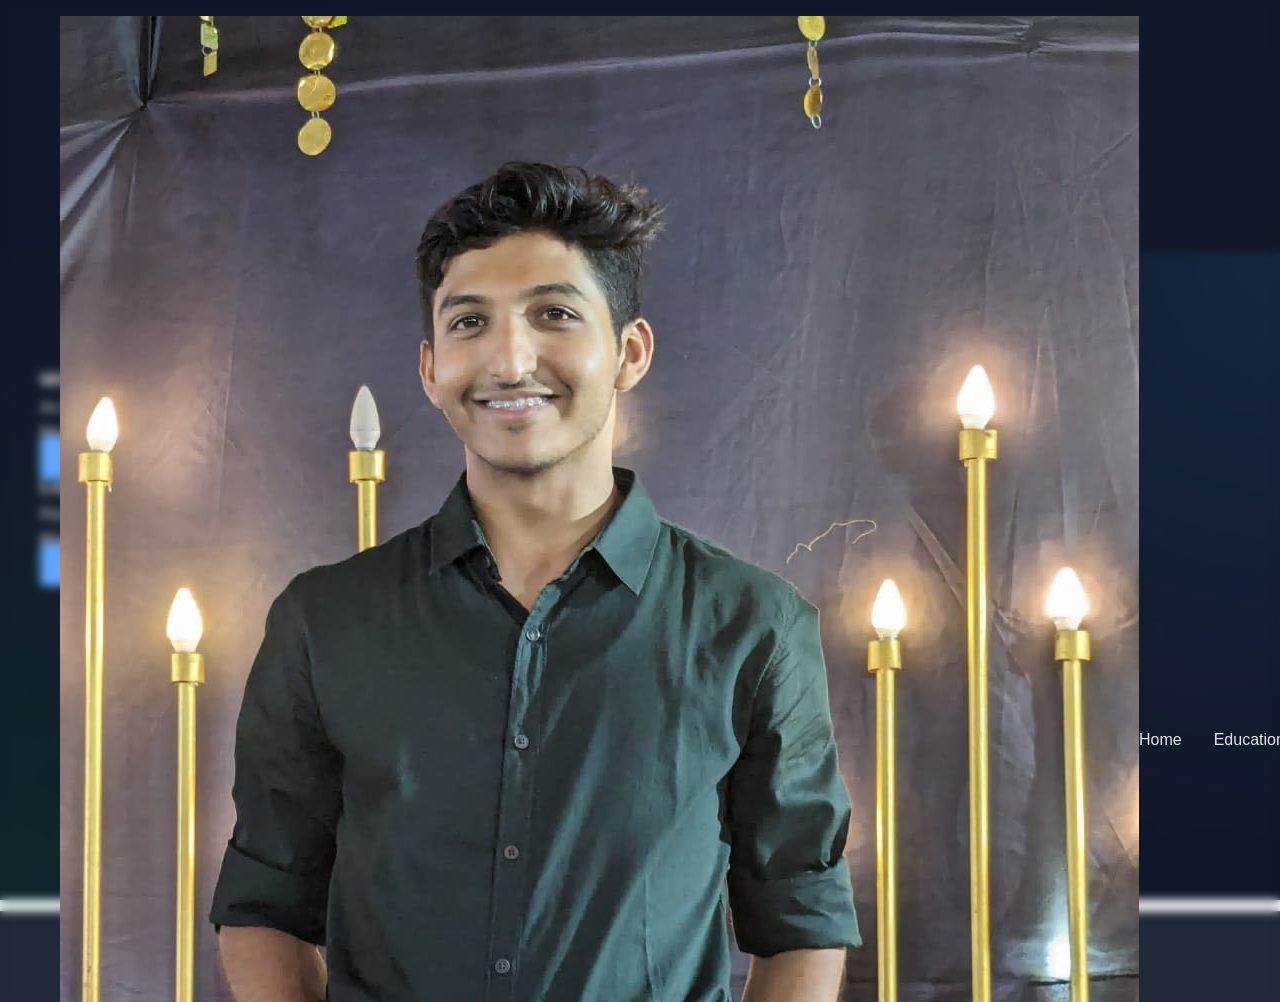
<file: blog-gallery.html>
<!DOCTYPE html>
<html lang="en">
<head>
    <meta charset="UTF-8">
    <meta name="viewport" content="width=device-width, initial-scale=1.0">
    <title>Blog Gallery - Devansh Jhawar</title>
    <link rel="stylesheet" href="styles.css">
    <link rel="stylesheet" href="https://cdnjs.cloudflare.com/ajax/libs/font-awesome/6.0.0/css/all.min.css">
    <style>
        .page-header {
            text-align: center;
            padding: 8rem 0 3rem;
            background: linear-gradient(135deg, var(--section-bg) 0%, var(--background) 100%);
        }
        .back-button {
            margin-top: 2rem;
        }
        .blog-container {
            padding: 2rem 0;
        }
        .coming-soon {
            text-align: center;
            padding: 2rem 0;
            color: var(--light-text);
        }
    </style>
</head>
<body>
    <!-- Navigation -->
    <nav>
        <div class="container">
            <div class="logo">
                <a href="index.html#home">
                    <img src="Devansh YT.jpg" alt="Devansh Jhawar" class="logo-image">
                </a>
            </div>
            <ul class="nav-links">
                <li><a href="index.html#home">Home</a></li>
                <li><a href="index.html#education">Education</a></li>
                <li><a href="index.html#skills">Skills</a></li>
                <li><a href="index.html#projects">Projects</a></li>
                <li><a href="index.html#blog">Blog</a></li>
                <li><a href="index.html#contact">Contact</a></li>
            </ul>
            <div class="hamburger">
                <span></span>
                <span></span>
                <span></span>
            </div>
        </div>
    </nav>

    <!-- Page Header -->
    <header class="page-header">
        <div class="container">
            <h1>Blog Gallery</h1>
            <p>A collection of all my blog posts</p>
        </div>
    </header>

    <!-- Blog Section -->
    <section class="blog">
        <div class="container blog-container">
            <div class="blog-grid">
                <div class="blog-card">
                    <div class="blog-content">
                        <h3>Why AI Won't take your job and a person who uses AI will</h3>
                        <p>An exploration of how AI is changing the job market and why human-AI collaboration is the future of work.</p>
                        <div class="blog-meta">
                            <span>March 15, 2024</span>
                            <span>5 min read</span>
                        </div>
                        <a href="#" class="btn">Read More</a>
                    </div>
                </div>
                
                <div class="blog-card">
                    <div class="blog-content">
                        <h3>Lessons I learned from the book "Time Management by Brian Tracy"</h3>
                        <p>Key insights and practical time management strategies from Brian Tracy's influential book.</p>
                        <div class="blog-meta">
                            <span>March 10, 2024</span>
                            <span>8 min read</span>
                        </div>
                        <a href="#" class="btn">Read More</a>
                    </div>
                </div>
            </div>
            
            <p class="coming-soon">More blog posts coming soon!</p>
            
            <div class="view-all-container">
                <a href="index.html" class="btn back-button">Back to Home</a>
            </div>
        </div>
    </section>

    <footer>
        <div class="container">
            <p>&copy; 2024 Devansh Jhawar. All rights reserved.</p>
        </div>
    </footer>

    <script>
        // Mobile Navigation
        const hamburger = document.querySelector('.hamburger');
        const navLinks = document.querySelector('.nav-links');

        hamburger.addEventListener('click', () => {
            navLinks.classList.toggle('active');
        });
    </script>
</body>
</html>
</file>
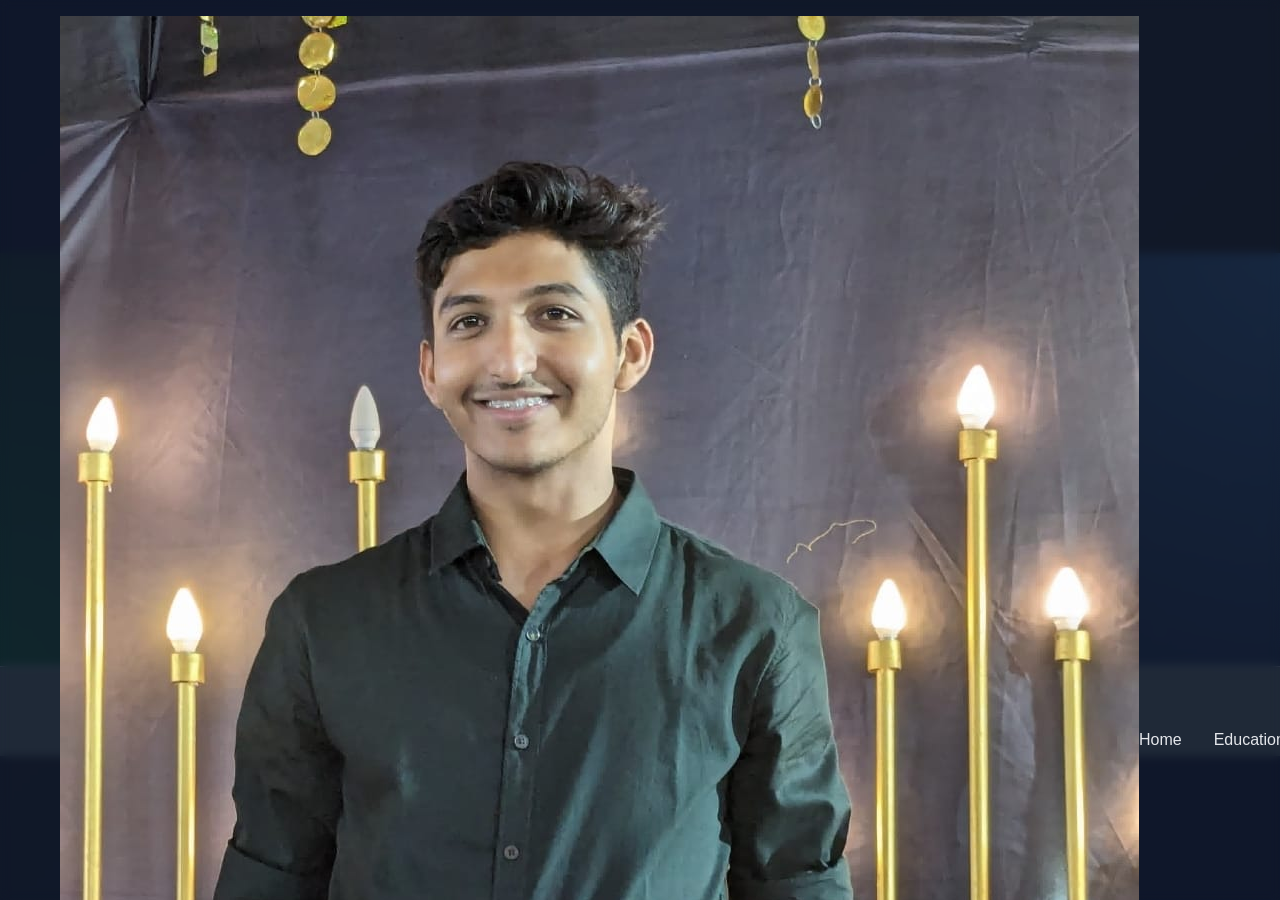
<file: blog-post.html>
<!DOCTYPE html>
<html lang="en">
<head>
    <meta charset="UTF-8">
    <meta name="viewport" content="width=device-width, initial-scale=1.0">
    <title>Blog Post - Devansh Jhawar</title>
    <link rel="stylesheet" href="styles.css">
    <link rel="stylesheet" href="https://cdnjs.cloudflare.com/ajax/libs/font-awesome/6.0.0/css/all.min.css">
    <style>
        .page-header {
            text-align: center;
            padding: 8rem 0 3rem;
            background: linear-gradient(135deg, var(--section-bg) 0%, var(--background) 100%);
        }
        .content-container {
            padding: 3rem 0;
            text-align: center;
        }
        .back-button {
            margin-top: 2rem;
        }
    </style>
</head>
<body>
    <!-- Navigation -->
    <nav>
        <div class="container">
            <div class="logo">
                <a href="index.html#home">
                    <img src="Devansh YT.jpg" alt="Devansh Jhawar" class="logo-image">
                </a>
            </div>
            <ul class="nav-links">
                <li><a href="index.html#home">Home</a></li>
                <li><a href="index.html#education">Education</a></li>
                <li><a href="index.html#skills">Skills</a></li>
                <li><a href="index.html#projects">Projects</a></li>
                <li><a href="index.html#blog">Blog</a></li>
                <li><a href="index.html#contact">Contact</a></li>
            </ul>
            <div class="hamburger">
                <span></span>
                <span></span>
                <span></span>
            </div>
        </div>
    </nav>

    <!-- Page Header -->
    <header class="page-header">
        <div class="container">
            <h1>Blog Post</h1>
            <p>Article coming soon</p>
        </div>
    </header>

    <!-- Content Section -->
    <section>
        <div class="container content-container">
            <p>This blog post is currently under development.</p>
            <div class="view-all-container">
                <a href="index.html#blog" class="btn back-button">Back to Blogs</a>
            </div>
        </div>
    </section>

    <footer>
        <div class="container">
            <p>&copy; 2024 Devansh Jhawar. All rights reserved.</p>
        </div>
    </footer>

    <script>
        // Mobile Navigation
        const hamburger = document.querySelector('.hamburger');
        const navLinks = document.querySelector('.nav-links');

        hamburger.addEventListener('click', () => {
            navLinks.classList.toggle('active');
        });
    </script>
</body>
</html>
</file>
<file: styles.css>
/* Reset and Base Styles */
* {
    margin: 0;
    padding: 0;
    box-sizing: border-box;
}

:root {
    --primary-color: #60a5fa;
    --secondary-color: #3b82f6;
    --text-color: #e5e7eb;
    --light-text: #9ca3af;
    --background: #111827;
    --card-bg: #1f2937;
    --section-bg: #0f172a;
    --border-color: #374151;
    --gradient-1: linear-gradient(135deg, #4facfe 0%, #00f2fe 100%);
    --gradient-2: linear-gradient(135deg, #00c853 0%, #69f0ae 100%);
    --gradient-3: linear-gradient(135deg, #f5576c 0%, #f093fb 100%);
    --red-glow: rgba(245, 87, 108, 0.7);
    --blue-glow: rgba(96, 165, 250, 0.7);
}

body {
    font-family: 'Segoe UI', Tahoma, Geneva, Verdana, sans-serif;
    line-height: 1.6;
    color: var(--text-color);
    background-color: var(--background);
    background: linear-gradient(135deg, #111827 0%, #0f172a 100%);
    background-attachment: fixed;
}

.container {
    max-width: 1200px;
    margin: 0 auto;
    padding: 0 20px;
}

/* Navigation */
nav {
    position: fixed;
    top: 0;
    left: 0;
    width: 100%;
    background: transparent;
    z-index: 1000;
    backdrop-filter: blur(5px);
}

nav .container {
    display: flex;
    justify-content: space-between;
    align-items: center;
    padding: 1rem 20px;
}

.logo {
    font-size: 1.5rem;
    font-weight: bold;
    color: var(--primary-color);
}

.logo a {
    text-decoration: none;
    cursor: default;
    pointer-events: none;
}

.logo-initials {
    width: 40px;
    height: 40px;
    display: flex;
    align-items: center;
    justify-content: center;
    font-size: 1.5rem;
    font-weight: bold;
    color: var(--text-color);
    background: transparent;
    border: none;
    transition: all 0.3s ease;
    text-shadow: 0 0 10px var(--blue-glow);
}

.logo-initials:hover {
    transform: none;
    text-shadow: 0 0 15px var(--blue-glow);
}

.nav-links {
    display: flex;
    list-style: none;
    gap: 2rem;
}

.nav-links a {
    text-decoration: none;
    color: var(--text-color);
    font-weight: 500;
    transition: color 0.3s ease;
}

.nav-links a:hover {
    color: var(--primary-color);
}

.hamburger {
    display: none;
    cursor: pointer;
}

.hamburger span {
    display: block;
    width: 25px;
    height: 3px;
    background-color: var(--text-color);
    margin: 5px 0;
    transition: 0.3s;
}

/* Cursor Glow Effect */
.cursor-glow {
    position: fixed;
    width: 100px;
    height: 100px;
    border-radius: 50%;
    background: radial-gradient(circle, rgba(94, 234, 212, 0.9) 0%, rgba(94, 234, 212, 0) 70%);
    pointer-events: none;
    transform: translate(-50%, -50%);
    z-index: 9999;
    opacity: 0;
    transition: opacity 0.3s ease, width 0.2s ease, height 0.2s ease, background 0.3s ease;
    mix-blend-mode: screen;
    filter: blur(8px);
    box-shadow: 0 0 20px rgba(94, 234, 212, 0.5);
}

.cursor-glow.blue {
    background: radial-gradient(circle, var(--blue-glow) 0%, rgba(96, 165, 250, 0) 70%);
    box-shadow: 0 0 30px var(--blue-glow);
}

.cursor-glow.red {
    background: radial-gradient(circle, var(--red-glow) 0%, rgba(245, 87, 108, 0) 70%);
    box-shadow: 0 0 30px var(--red-glow);
}

/* Skill level cursor glow effects */
.cursor-glow.beginner-glow {
    background: radial-gradient(circle, rgba(255, 107, 107, 0.9) 0%, rgba(255, 107, 107, 0) 70%);
    box-shadow: 0 0 30px rgba(255, 107, 107, 0.7);
}

.cursor-glow.intermediate-glow {
    background: radial-gradient(circle, rgba(255, 193, 7, 0.9) 0%, rgba(255, 193, 7, 0) 70%);
    box-shadow: 0 0 30px rgba(255, 193, 7, 0.7);
}

.cursor-glow.advanced-glow {
    background: radial-gradient(circle, rgba(79, 172, 254, 0.9) 0%, rgba(79, 172, 254, 0) 70%);
    box-shadow: 0 0 30px rgba(79, 172, 254, 0.7);
}

.cursor-glow.expert-glow {
    background: radial-gradient(circle, rgba(0, 200, 83, 0.9) 0%, rgba(0, 200, 83, 0) 70%);
    box-shadow: 0 0 30px rgba(0, 200, 83, 0.7);
}

/* Hero Section - Enhanced */
.hero {
    height: 100vh;
    display: flex;
    flex-direction: column;
    align-items: center;
    justify-content: center;
    position: relative;
    background: radial-gradient(ellipse at bottom, #1B2735 0%, #090A0F 100%);
    overflow: hidden;
    padding-top: 80px; /* Adjust for the navbar */
}

.hero::before {
    content: '';
    position: absolute;
    top: 0;
    left: 0;
    right: 0;
    bottom: 0;
    background: url('data:image/svg+xml;utf8,<svg viewBox="0 0 100 100" xmlns="http://www.w3.org/2000/svg"><g fill="%23ffffff" opacity="0.05"><circle cx="25" cy="25" r="1" /><circle cx="50" cy="25" r="1" /><circle cx="75" cy="25" r="1" /><circle cx="25" cy="50" r="1" /><circle cx="50" cy="50" r="1" /><circle cx="75" cy="50" r="1" /><circle cx="25" cy="75" r="1" /><circle cx="50" cy="75" r="1" /><circle cx="75" cy="75" r="1" /></g></svg>');
    opacity: 0.5;
    background-size: 30px 30px;
    z-index: 0;
    animation: patternMove 40s linear infinite;
}

.hero .container {
    display: flex;
    align-items: center;
    justify-content: space-between;
    position: relative;
    z-index: 1;
    width: 100%;
    height: 100%;
}

.hero-content {
    max-width: 600px;
}

.hero-greeting {
    display: inline-block;
    background: rgba(94, 234, 212, 0.1);
    color: #5eead4;
    padding: 8px 16px;
    border-radius: 20px;
    font-size: 1rem;
    margin-bottom: 1.5rem;
    animation: pulseEffect 3s infinite;
}

.hero-greeting i {
    margin-right: 8px;
}

.hero h1 {
    font-size: 4.5rem;
    font-weight: 800;
    line-height: 1.1;
    margin-bottom: 1.5rem;
    color: var(--text-color);
    position: relative;
    display: inline-block;
}

.name-box-container {
    position: relative;
    margin-bottom: 1.5rem;
    overflow: hidden;
    width: 100%;
    max-width: 600px;
}

.name-box {
    position: relative;
    display: inline-block;
    padding: 10px 200px 10px 20px;
    background: rgba(30, 58, 138, 0.05);
    border: 1px solid rgba(96, 165, 250, 0.2);
    border-radius: 8px;
    overflow: hidden;
    box-shadow: inset 0 0 15px rgba(96, 165, 250, 0.4);
    animation: borderGlow 4s infinite alternate;
    width: 100%;
    text-align: left;
}

.name-box::before {
    content: '';
    position: absolute;
    top: 0;
    left: 0;
    width: 100%;
    height: 100%;
    background: linear-gradient(135deg, rgba(59, 130, 246, 0.1) 0%, rgba(37, 99, 235, 0.05) 100%);
    z-index: -1;
}

.name-box::after {
    content: '';
    position: absolute;
    width: 100%;
    height: 100%;
    background: radial-gradient(ellipse at center, rgba(96, 165, 250, 0.3) 0%, transparent 100%);
    top: 0;
    left: 0;
    opacity: 0;
    transition: opacity 0.3s ease;
    pointer-events: none;
    z-index: -1;
}

.name-box:hover::after {
    opacity: 0.8;
}

.name-box-border {
    position: absolute;
    top: -2px;
    left: -2px;
    right: -2px;
    bottom: -2px;
    border: 2px solid rgba(96, 165, 250, 0.3);
    border-radius: 10px;
    pointer-events: none;
    z-index: 2;
}

.name-highlight {
    position: absolute;
    top: 0;
    left: 0;
    right: 0;
    bottom: 0;
    background: radial-gradient(ellipse at center, rgba(96, 165, 250, 0.3) 0%, transparent 100%);
    border-radius: 8px;
    opacity: 0;
    transition: opacity 0.3s ease;
    pointer-events: none;
    z-index: 1;
    overflow: hidden;
}

.name-box h1 {
    font-size: 3.5rem;
    font-weight: 700;
    letter-spacing: -0.05em;
    margin: 0;
    color: white;
    position: relative;
    z-index: 2;
}

.hero .subtitle {
    font-size: 1.1rem;
    color: var(--light-text);
    line-height: 1.7;
    max-width: 600px;
    margin-bottom: 2rem;
    text-align: left;
}

/* Rotating Text Styles */
.rotating-text-wrapper {
    font-size: 1.8rem;
    font-weight: 400;
    margin: 1rem 0 2rem;
    height: 2.2em;
    position: relative;
    overflow: hidden;
}

.rotating-text-item {
    display: block;
    position: absolute;
    color: #5eead4; /* Same green as used in hero-greeting */
    font-weight: 500;
    left: 0;
    animation-name: textFade;
    animation-timing-function: ease-in-out;
    animation-iteration-count: infinite;
    opacity: 0;
    transform: translateY(20px);
}

@keyframes textFade {
    0% {
        opacity: 0;
        transform: translateY(20px);
    }
    5% {
        opacity: 1;
        transform: translateY(0);
    }
    15% {
        opacity: 1;
        transform: translateY(0);
    }
    20%, 100% {
        opacity: 0;
        transform: translateY(-20px);
    }
}

/* Hero Social Links */
.hero-social {
    display: flex;
    gap: 1.5rem;
    margin-top: 1.5rem;
}

.hero-social a {
    font-size: 1.2rem;
    color: var(--text-color);
    width: 45px;
    height: 45px;
    border-radius: 50%;
    display: flex;
    align-items: center;
    justify-content: center;
    background: rgba(31, 41, 55, 0.5);
    transition: all 0.3s ease;
    position: relative;
    overflow: hidden;
    text-decoration: none;
    border: 1px solid rgba(255, 255, 255, 0.1);
}

.social-icon {
    position: relative;
    z-index: 2;
}

.hero-social a::before {
    content: '';
    position: absolute;
    width: 100%;
    height: 100%;
    top: 0;
    left: 0;
    background: linear-gradient(135deg, rgba(245, 87, 108, 0.4) 0%, rgba(240, 147, 251, 0.2) 100%);
    z-index: 1;
    transition: all 0.3s ease;
    opacity: 0;
    transform: scale(0);
}

.hero-social a:hover {
    transform: translateY(-5px);
    box-shadow: 0 0 15px var(--red-glow);
}

.hero-social a:hover::before {
    opacity: 1;
    transform: scale(1);
}

.discover-more {
    position: absolute;
    bottom: 2rem;
    left: 50%;
    transform: translateX(-50%);
    background: transparent;
    border: none;
    color: var(--text-color);
    font-size: 1rem;
    cursor: pointer;
    display: flex;
    flex-direction: column;
    align-items: center;
    opacity: 0.7;
    transition: all 0.3s ease;
    animation: bounce 2s infinite;
    z-index: 10;
}

.discover-more:hover {
    opacity: 1;
    color: var(--primary-color);
}

.discover-more i {
    margin-top: 0.5rem;
    font-size: 1.2rem;
}

/* Profile container - reduced size */
.profile-container {
    position: relative;
    width: 450px; /* Reduced from 525px */
    height: 450px; /* Reduced from 525px */
    display: flex;
    align-items: center;
    justify-content: center;
}

.profile-circle {
    width: 320px; /* Reduced from 375px */
    height: 320px; /* Reduced from 375px */
    border-radius: 50%;
    overflow: hidden;
    border: 7.5px solid rgba(96, 165, 250, 0.3);
    box-shadow: 0 0 45px rgba(96, 165, 250, 0.5);
    position: relative;
    z-index: 3;
    animation: pulse 4s ease-in-out infinite alternate;
}

.profile-image {
    width: 100%;
    height: 100%;
    object-fit: cover;
}

.profile-border {
    position: absolute;
    width: 360px; /* Reduced from 420px */
    height: 360px; /* Reduced from 420px */
    border-radius: 50%;
    border: 3px dashed rgba(96, 165, 250, 0.5);
    animation: rotate 15s linear infinite;
    z-index: 2;
}

.profile-border::before {
    content: '';
    position: absolute;
    top: -7.5px;
    left: 50%;
    width: 15px;
    height: 15px;
    border-radius: 50%;
    background: var(--primary-color);
    box-shadow: 0 0 22.5px var(--blue-glow);
}

.profile-border-2 {
    position: absolute;
    width: 400px; /* Reduced from 465px */
    height: 400px; /* Reduced from 465px */
    border-radius: 50%;
    border: 3px dashed rgba(94, 234, 212, 0.4);
    animation: rotate 20s linear infinite reverse;
    z-index: 1;
}

.profile-border-2::before {
    content: '';
    position: absolute;
    top: -7.5px;
    left: 30%;
    width: 15px;
    height: 15px;
    border-radius: 50%;
    background: #5eead4;
    box-shadow: 0 0 22.5px rgba(94, 234, 212, 0.7);
}

.profile-border-3 {
    position: absolute;
    width: 440px; /* Reduced from 510px */
    height: 440px; /* Reduced from 510px */
    border-radius: 50%;
    border: 3px dashed rgba(245, 87, 108, 0.3);
    animation: rotate 25s linear infinite;
    z-index: 0;
}

.profile-border-3::before {
    content: '';
    position: absolute;
    top: -7.5px;
    left: 70%;
    width: 15px;
    height: 15px;
    border-radius: 50%;
    background: #f5576c;
    box-shadow: 0 0 22.5px var(--red-glow);
}

@keyframes rotate {
    0% { transform: rotate(0deg); }
    100% { transform: rotate(360deg); }
}

@keyframes float {
    0%, 100% { transform: translateY(0); }
    50% { transform: translateY(-20px); }
}

@keyframes pulse {
    0% { box-shadow: 0 0 30px rgba(96, 165, 250, 0.5); }
    50% { box-shadow: 0 0 50px rgba(96, 165, 250, 0.7); }
    100% { box-shadow: 0 0 30px rgba(96, 165, 250, 0.5); }
}

@keyframes borderGlow {
    0% { box-shadow: inset 0 0 15px rgba(96, 165, 250, 0.3), 0 0 10px rgba(96, 165, 250, 0.5); }
    50% { box-shadow: inset 0 0 25px rgba(96, 165, 250, 0.5), 0 0 20px rgba(96, 165, 250, 0.7); }
    100% { box-shadow: inset 0 0 15px rgba(96, 165, 250, 0.3), 0 0 10px rgba(96, 165, 250, 0.5); }
}

@keyframes bounce {
    0%, 20%, 50%, 80%, 100% { transform: translateY(0) translateX(-50%); }
    40% { transform: translateY(-10px) translateX(-50%); }
    60% { transform: translateY(-5px) translateX(-50%); }
}

@keyframes pulseEffect {
    0%, 100% { transform: scale(1); }
    50% { transform: scale(1.05); }
}

@keyframes patternMove {
    0% { background-position: 0 0; }
    100% { background-position: 100% 100%; }
}

/* Skills Section - Update animation time */
.skill-card:hover .skill-progress-bar .progress-fill {
    animation: progress-animation 0.75s ease-out forwards;
}

/* Sections */
section {
    padding: 5rem 0;
    position: relative;
}

section:nth-child(even) {
    background-color: var(--section-bg);
    background: linear-gradient(to bottom, var(--section-bg) 0%, rgba(15, 23, 42, 0.9) 100%);
}

h2 {
    text-align: center;
    font-size: 2.5rem;
    margin-bottom: 3rem;
    color: var(--text-color);
}

/* Education Section - Enhanced */
.education {
    position: relative;
    overflow: hidden;
    padding: 6rem 0;
    background: linear-gradient(135deg, var(--background) 0%, var(--section-bg) 100%);
}

.education::before {
    content: '';
    position: absolute;
    top: 0;
    left: 0;
    right: 0;
    bottom: 0;
    background: url('data:image/svg+xml;utf8,<svg viewBox="0 0 100 100" xmlns="http://www.w3.org/2000/svg"><g fill="%23ffffff" opacity="0.03"><circle cx="25" cy="25" r="1" /><circle cx="50" cy="25" r="1" /><circle cx="75" cy="25" r="1" /><circle cx="25" cy="50" r="1" /><circle cx="50" cy="50" r="1" /><circle cx="75" cy="50" r="1" /><circle cx="25" cy="75" r="1" /><circle cx="50" cy="75" r="1" /><circle cx="75" cy="75" r="1" /></g></svg>');
    opacity: 0.5;
    background-size: 30px 30px;
    z-index: 0;
    animation: patternMove 40s linear infinite alternate;
}

.education .container {
    position: relative;
    z-index: 1;
}

.education h2 {
    position: relative;
    display: inline-block;
    margin-bottom: 4rem;
    padding-bottom: 1rem;
}

.education h2::after {
    content: '';
    position: absolute;
    bottom: 0;
    left: 50%;
    transform: translateX(-50%);
    width: 80px;
    height: 3px;
    background: var(--primary-color);
    border-radius: 2px;
    box-shadow: 0 0 10px var(--blue-glow);
}

.education-content {
    max-width: 800px;
    margin: 0 auto;
    position: relative;
}

.education-content::before {
    content: '';
    position: absolute;
    top: 0;
    bottom: 0;
    left: 32px;
    width: 2px;
    background: rgba(96, 165, 250, 0.2);
    z-index: 1;
}

.education-item {
    display: flex;
    margin-bottom: 2.5rem;
    position: relative;
    z-index: 2;
    transition: transform 0.3s ease;
}

.education-item:hover {
    transform: translateY(-5px);
}

.education-icon {
    width: 64px;
    height: 64px;
    border-radius: 50%;
    background: rgba(96, 165, 250, 0.1);
    border: 2px solid rgba(96, 165, 250, 0.3);
    display: flex;
    align-items: center;
    justify-content: center;
    margin-right: 1.5rem;
    flex-shrink: 0;
    box-shadow: 0 0 15px rgba(96, 165, 250, 0.2);
    position: relative;
    transition: all 0.3s ease;
}

.education-icon::before {
    content: '';
    position: absolute;
    top: -5px;
    left: -5px;
    right: -5px;
    bottom: -5px;
    border-radius: 50%;
    border: 1px dashed rgba(96, 165, 250, 0.3);
    animation: rotate 20s linear infinite;
    z-index: -1;
}

.education-icon i {
    font-size: 1.5rem;
    color: var(--primary-color);
    filter: drop-shadow(0 0 5px var(--blue-glow));
}

.education-item:hover .education-icon {
    background: rgba(96, 165, 250, 0.2);
    box-shadow: 0 0 20px rgba(96, 165, 250, 0.4);
    transform: scale(1.05);
}

.education-details {
    background: rgba(31, 41, 55, 0.5);
    border-radius: 10px;
    padding: 1.5rem;
    border: 1px solid rgba(96, 165, 250, 0.2);
    box-shadow: 0 5px 15px rgba(0, 0, 0, 0.2);
    flex-grow: 1;
    backdrop-filter: blur(10px);
    position: relative;
    overflow: hidden;
    transition: all 0.3s ease;
}

.education-details::before {
    content: '';
    position: absolute;
    top: 0;
    left: 0;
    width: 100%;
    height: 100%;
    background: linear-gradient(135deg, rgba(59, 130, 246, 0.05) 0%, rgba(37, 99, 235, 0.02) 100%);
    z-index: -1;
}

.education-details::after {
    content: '';
    position: absolute;
    width: 150%;
    height: 150%;
    background: radial-gradient(circle, rgba(96, 165, 250, 0.2) 0%, transparent 70%);
    top: -25%;
    left: -25%;
    opacity: 0;
    transition: opacity 0.3s ease;
    pointer-events: none;
    z-index: -1;
}

.education-item:hover .education-details {
    box-shadow: 0 8px 25px rgba(0, 0, 0, 0.3);
    border-color: rgba(96, 165, 250, 0.3);
}

.education-item:hover .education-details::after {
    opacity: 0.8;
}

.education-details h3 {
    color: var(--primary-color);
    margin-bottom: 0.5rem;
    font-size: 1.2rem;
    font-weight: 600;
}

.institution {
    font-weight: 500;
    margin-bottom: 0.5rem;
    font-size: 1rem;
    color: var(--text-color);
}

.duration {
    color: var(--light-text);
    font-size: 0.9rem;
    margin-bottom: 0.5rem;
    display: inline-block;
    padding: 0.2rem 0.6rem;
    background: rgba(96, 165, 250, 0.1);
    border-radius: 20px;
}

.achievement {
    font-size: 0.9rem;
    color: #10b981;
    margin-top: 0.5rem;
    font-weight: 500;
}

.education-divider {
    height: 20px;
    margin: 0 auto 20px 32px;
    position: relative;
    z-index: 1;
}

.education-divider::before {
    content: '';
    position: absolute;
    top: 50%;
    left: 0;
    width: 10px;
    height: 10px;
    background: var(--primary-color);
    border-radius: 50%;
    transform: translateY(-50%);
    box-shadow: 0 0 10px var(--blue-glow);
    z-index: 2;
}

/* Skills Section - Updated */
.skills-container {
    max-width: 1100px;
    margin: 0 auto;
}

.skills-category {
    position: relative;
    padding: 20px;
    border-radius: 12px;
    background: rgba(15, 23, 42, 0.5);
    box-shadow: 0 8px 20px rgba(0, 0, 0, 0.2);
    backdrop-filter: blur(10px);
    transition: all 0.3s ease;
    margin-bottom: 3rem;
    overflow: hidden;
    border: 1px solid rgba(96, 165, 250, 0.1);
}

.skills-category::before {
    content: '';
    position: absolute;
    top: 0;
    left: 0;
    width: 100%;
    height: 100%;
    background: linear-gradient(135deg, 
        rgba(79, 172, 254, 0.25) 0%, 
        rgba(0, 242, 254, 0.15) 25%, 
        rgba(94, 234, 212, 0.2) 50%, 
        rgba(16, 185, 129, 0.15) 75%, 
        rgba(59, 130, 246, 0.25) 100%);
    background-size: 200% 200%;
    opacity: 0;
    transition: opacity 0.5s ease;
    z-index: -1;
}

.skills-category::after {
    content: '';
    position: absolute;
    top: -50%;
    left: -50%;
    width: 200%;
    height: 200%;
    background: radial-gradient(circle, 
        rgba(94, 234, 212, 0.4) 0%, 
        rgba(79, 172, 254, 0.3) 30%, 
        rgba(96, 165, 250, 0.2) 60%, 
        transparent 80%);
    opacity: 0;
    transform: scale(0.5);
    transition: all 0.5s ease;
    z-index: -1;
}

.skills-category:hover {
    transform: translateY(-5px);
    border-color: rgba(94, 234, 212, 0.4);
    box-shadow: 0 12px 30px rgba(94, 234, 212, 0.2), 0 4px 10px rgba(96, 165, 250, 0.3);
}

.skills-category:hover::before {
    opacity: 1;
    animation: gradientFlow 6s linear infinite;
}

.skills-category:hover::after {
    opacity: 0.8;
    transform: scale(1);
    animation: pulseGlow 4s infinite alternate;
}

@keyframes gradientFlow {
    0% {
        background-position: 0% 0%;
    }
    50% {
        background-position: 100% 100%;
    }
    100% {
        background-position: 0% 0%;
    }
}

@keyframes pulseGlow {
    0% {
        opacity: 0.6;
        transform: scale(1);
    }
    100% {
        opacity: 0.8;
        transform: scale(1.05);
    }
}

.category-header {
    display: flex;
    align-items: center;
    margin-bottom: 1.5rem;
    color: #5eead4;
    font-size: 1.2rem;
    text-shadow: 0 0 10px rgba(94, 234, 212, 0.3);
    position: relative;
    padding-bottom: 0.5rem;
}

.category-header i {
    margin-right: 0.75rem;
    font-size: 1.4rem;
    filter: drop-shadow(0 0 5px rgba(94, 234, 212, 0.5));
}

.category-header::after {
    content: '';
    position: absolute;
    bottom: -8px;
    left: 0;
    width: 60px;
    height: 3px;
    background: linear-gradient(90deg, #5eead4, #4facfe, #00f2fe);
    border-radius: 2px;
    box-shadow: 0 0 12px rgba(94, 234, 212, 0.5);
    animation: gradientShift 3s infinite alternate;
}

@keyframes gradientShift {
    0% {
        background-position: 0% 50%;
    }
    100% {
        background-position: 100% 50%;
    }
}

.skills-grid {
    display: flex;
    flex-wrap: wrap;
    gap: 1.2rem;
    justify-content: center;
}

.skill-card {
    background: rgba(31, 41, 55, 0.8);
    padding: 1.2rem;
    border-radius: 12px;
    display: flex;
    align-items: center;
    box-shadow: 0 4px 6px rgba(0, 0, 0, 0.2);
    transition: all 0.3s ease;
    border: 1px solid var(--border-color);
    position: relative;
    overflow: hidden;
    width: calc(25% - 1.2rem);
    min-width: 200px;
    backdrop-filter: blur(10px);
    cursor: pointer;
}

.skill-card::before {
    content: '';
    position: absolute;
    top: 0;
    left: 0;
    right: 0;
    bottom: 0;
    z-index: -1;
    transition: all 0.4s ease;
    opacity: 0;
}

.skill-card::after {
    content: '';
    position: absolute;
    top: -50%;
    left: -50%;
    width: 200%;
    height: 200%;
    background: radial-gradient(circle, rgba(255, 255, 255, 0.1) 0%, transparent 70%);
    opacity: 0;
    transform: scale(0.5);
    transition: all 0.5s ease;
}

.skill-card:hover {
    transform: translateY(-8px);
    box-shadow: 0 10px 20px rgba(0, 0, 0, 0.3);
    border-color: transparent;
}

.skill-card:hover::before {
    opacity: 1;
}

.skill-card:hover::after {
    opacity: 0.3;
    transform: scale(1);
}

.skill-card:hover .skill-icon {
    transform: scale(1.15);
}

.beginner:hover::before {
    background: linear-gradient(135deg, rgba(255, 107, 107, 0.15), rgba(240, 128, 128, 0.15));
    box-shadow: 0 0 25px rgba(255, 107, 107, 0.5);
    border: 1px solid rgba(255, 107, 107, 0.3);
}

.intermediate:hover::before {
    background: linear-gradient(135deg, rgba(255, 193, 7, 0.15), rgba(255, 235, 59, 0.15));
    box-shadow: 0 0 25px rgba(255, 193, 7, 0.5);
    border: 1px solid rgba(255, 193, 7, 0.3);
}

.advanced:hover::before {
    background: linear-gradient(135deg, rgba(79, 172, 254, 0.15), rgba(0, 242, 254, 0.15));
    box-shadow: 0 0 25px rgba(79, 172, 254, 0.5);
    border: 1px solid rgba(79, 172, 254, 0.3);
}

.expert:hover::before {
    background: linear-gradient(135deg, rgba(0, 200, 83, 0.15), rgba(105, 240, 174, 0.15));
    box-shadow: 0 0 25px rgba(0, 200, 83, 0.5);
    border: 1px solid rgba(0, 200, 83, 0.3);
}

.skill-icon {
    width: 36px;
    height: 36px;
    display: flex;
    align-items: center;
    justify-content: center;
    margin-right: 0.8rem;
    transition: transform 0.3s ease;
}

.skill-icon i, .skill-icon img {
    font-size: 1.8rem;
    filter: drop-shadow(0 0 8px currentColor);
}

.skill-content {
    flex: 1;
}

.skill-name {
    font-weight: 600;
    margin-bottom: 0.4rem;
    color: var(--text-color);
    white-space: nowrap;
}

.skill-level {
    font-size: 0.75rem;
    color: var(--light-text);
    margin-bottom: 0.4rem;
}

.skill-progress-bar {
    height: 5px;
    background-color: rgba(255, 255, 255, 0.1);
    border-radius: 3px;
    overflow: hidden;
}

.progress-fill {
    height: 100%;
    border-radius: 3px;
    transform-origin: left;
    transform: scaleX(0);
    box-shadow: 0 0 10px currentColor;
}

@keyframes progress-animation {
    0% {
        transform: scaleX(0);
    }
    100% {
        transform: scaleX(1);
    }
}

.beginner .progress-fill {
    width: 30%;
    background: linear-gradient(90deg, #ff6b6b, #f08080);
}

.intermediate .progress-fill {
    width: 60%;
    background: linear-gradient(90deg, #ffc107, #ffeb3b);
}

.advanced .progress-fill {
    width: 80%;
    background: linear-gradient(90deg, #4facfe, #00f2fe);
}

.expert .progress-fill {
    width: 95%;
    background: linear-gradient(90deg, #00c853, #69f0ae);
}

@media (max-width: 1200px) {
    .skills-grid {
        grid-template-columns: repeat(4, 1fr);
    }
}

@media (max-width: 992px) {
    .skills-grid {
        grid-template-columns: repeat(3, 1fr);
    }
}

@media (max-width: 768px) {
    .skills-grid {
        grid-template-columns: repeat(2, 1fr);
    }
}

@media (max-width: 480px) {
    .skills-grid {
        grid-template-columns: 1fr;
    }
    
    .nav-links {
        width: 100%;
    }
    
    .hero h1 {
        font-size: 2.5rem;
    }
    
    .profile-container {
        width: 260px;
        height: 260px;
    }
    
    .profile-circle {
        width: 180px;
        height: 180px;
    }
    
    .profile-border {
        width: 210px;
        height: 210px;
    }
    
    .profile-border-2 {
        width: 240px;
        height: 240px;
    }
    
    .profile-border-3 {
        width: 270px;
        height: 270px;
    }
}

/* Make sure navbar toggler button is visible */
.navbar-toggler {
    border: none;
    padding: 0.25rem;
}

.projects h2::after {
    content: '';
    position: absolute;
    bottom: 0;
    left: 50%;
    transform: translateX(-50%);
    width: 80px;
    height: 3px;
    background: linear-gradient(to right, var(--primary-color), #5eead4);
    border-radius: 2px;
    box-shadow: 0 0 10px rgba(94, 234, 212, 0.7);
}

.projects-grid {
    display: grid;
    grid-template-columns: repeat(auto-fit, minmax(350px, 1fr));
    gap: 2.5rem;
    margin-bottom: 2rem;
}

.project-card {
    background: var(--card-bg);
    border-radius: 10px;
    overflow: hidden;
    box-shadow: 0 8px 30px rgba(0, 0, 0, 0.3);
    border: 1px solid rgba(96, 165, 250, 0.2);
    backdrop-filter: blur(10px);
    transition: all 0.4s ease;
    position: relative;
    transform: translateY(0);
}

.project-card:hover {
    transform: translateY(-10px);
    box-shadow: 0 15px 35px rgba(0, 0, 0, 0.4);
    border-color: rgba(96, 165, 250, 0.4);
}

.project-image-container {
    position: relative;
    overflow: hidden;
    height: 220px;
}

.project-image {
    width: 100%;
    height: 200px;
    object-fit: cover;
}

.project-info {
    padding: 1.8rem;
    position: relative;
    z-index: 1;
    border-top: 1px solid rgba(94, 234, 212, 0.2);
    --x-position: 50%;
    --y-position: 50%;
    --gradient-position: var(--x-position) var(--y-position);
    background: rgba(31, 41, 55, 0.8);
    border-bottom-left-radius: 10px;
    border-bottom-right-radius: 10px;
    transition: all 0.3s ease;
    overflow: hidden;
}

.project-info::before {
    content: '';
    position: absolute;
    top: 0;
    left: 0;
    width: 100%;
    height: 100%;
    background: radial-gradient(circle at var(--gradient-position), rgba(96, 165, 250, 0.2) 0%, transparent 70%);
    opacity: 0;
    transition: opacity 0.3s ease;
    pointer-events: none;
    z-index: -1;
    display: block;
}

.project-info::after {
    content: '';
    position: absolute;
    top: 0;
    left: 0;
    width: 100%;
    height: 100%;
    background: linear-gradient(135deg, rgba(59, 130, 246, 0.05) 0%, rgba(37, 99, 235, 0.02) 100%);
    z-index: -2;
    display: block;
}

.project-card:hover .project-info::before {
    opacity: 1;
}

.project-info h3 {
    color: var(--primary-color);
    margin-bottom: 0.75rem;
}

.project-info p {
    margin-bottom: 1rem;
}

.technologies {
    display: flex;
    flex-wrap: wrap;
    gap: 0.5rem;
    margin-bottom: 1rem;
}

.technologies span {
    background: var(--section-bg);
    color: var(--primary-color);
    padding: 0.3rem 0.6rem;
    border-radius: 20px;
    font-size: 0.8rem;
}

.view-all-container {
    display: flex;
    justify-content: center;
    margin-top: 3rem;
}

.view-all-btn {
    background: rgba(0, 200, 83, 0.2);
    color: #5eead4;
    padding: 1rem 2rem;
    border: 1px solid rgba(0, 200, 83, 0.3);
    border-radius: 50px;
    font-size: 1.1rem;
    display: flex;
    align-items: center;
    gap: 0.6rem;
    transition: all 0.3s ease;
    box-shadow: 0 0 20px rgba(0, 200, 83, 0.1);
    font-weight: 500;
    overflow: hidden;
    position: relative;
    z-index: 1;
    text-decoration: none;
    width: fit-content;
    margin: 0 auto;
}

.view-all-btn::before {
    content: '';
    position: absolute;
    top: 0;
    left: 0;
    width: 100%;
    height: 100%;
    background: linear-gradient(135deg, #5eead4, #4facfe, #00f2fe, #00c853);
    background-size: 300% 300%;
    z-index: -1;
    transition: opacity 0.3s ease;
    opacity: 0;
    border-radius: 50px;
}

.view-all-btn:hover {
    color: #000;
    transform: translateY(-5px);
    box-shadow: 0 10px 25px rgba(0, 200, 83, 0.2);
    border-color: transparent;
}

.view-all-btn:hover::before {
    opacity: 1;
    animation: gradientFlow 3s ease infinite;
}

@keyframes gradientFlow {
    0% {
        background-position: 0% 50%;
    }
    50% {
        background-position: 100% 50%;
    }
    100% {
        background-position: 0% 50%;
    }
}

.view-all-btn i {
    transition: transform 0.3s ease;
}

.view-all-btn:hover i {
    transform: translateX(5px);
}

/* Added link styling for project gallery */
.project-gallery-link {
    color: var(--text-color);
    text-decoration: none;
    display: inline-block;
    width: 100%;
    text-align: center;
}

/* Back to Home button styling */
.back-button {
    background: rgba(96, 165, 250, 0.2);
    color: var(--primary-color);
    padding: 1rem 2rem;
    border: 1px solid rgba(96, 165, 250, 0.3);
    border-radius: 30px;
    font-size: 1.1rem;
    transition: all 0.3s ease;
    text-decoration: none;
    display: inline-flex;
    align-items: center;
    justify-content: center;
    gap: 0.5rem;
}

.back-button:hover {
    background: rgba(96, 165, 250, 0.3);
    transform: translateY(-3px);
    box-shadow: 0 8px 20px rgba(96, 165, 250, 0.2);
}

/* Responsive Adjustments for Projects */
@media (max-width: 768px) {
    .projects-grid {
        grid-template-columns: 1fr;
        gap: 2rem;
    }
    
    .project-card {
        max-width: 450px;
        margin: 0 auto;
    }
    
    .project-image-container {
        height: 200px;
    }
    
    .project-info h3 {
        font-size: 1.3rem;
    }
}

/* Contact Section */
.contact-content {
    max-width: 800px;
    margin: 0 auto;
    display: grid;
    grid-template-columns: 1fr 1fr;
    gap: 2rem;
}

.form-group {
    margin-bottom: 1.5rem;
}

input, textarea {
    width: 100%;
    padding: 0.8rem;
    border: 1px solid var(--border-color);
    border-radius: 5px;
    font-size: 1rem;
    background-color: var(--card-bg);
    color: var(--text-color);
}

textarea {
    height: 150px;
    resize: vertical;
}

.btn {
    background: var(--primary-color);
    color: white;
    padding: 0.8rem 2rem;
    border: none;
    border-radius: 5px;
    cursor: pointer;
    font-size: 1rem;
    transition: background-color 0.3s ease;
}

.btn:hover {
    background: var(--secondary-color);
}

.social-links {
    display: flex;
    gap: 1rem;
    justify-content: center;
}

.social-link {
    color: var(--text-color);
    font-size: 1.5rem;
    transition: color 0.3s ease;
}

.social-link:hover {
    color: var(--primary-color);
}

/* Footer */
footer {
    background: var(--card-bg);
    color: var(--light-text);
    padding: 2rem 0;
    text-align: center;
    border-top: 1px solid var(--border-color);
}

/* Responsive Design */
@media (max-width: 768px) {
    .nav-links {
        display: none;
        position: absolute;
        top: 100%;
        left: 0;
        width: 100%;
        background-color: var(--card-bg);
        flex-direction: column;
        padding: 1rem 0;
        gap: 1rem;
        text-align: center;
        border-top: 1px solid var(--border-color);
    }
    
    .nav-links.active {
        display: flex;
    }

    .hamburger {
        display: block;
    }

    .hero h1 {
        font-size: 3rem;
    }

    .contact-content {
        grid-template-columns: 1fr;
    }
}

/* Animations */
@keyframes fadeIn {
    from {
        opacity: 0;
        transform: translateY(20px);
    }
    to {
        opacity: 1;
        transform: translateY(0);
    }
}

section {
    animation: fadeIn 1s ease-out;
}

/* Section backgrounds with animated patterns */
section::before {
    content: '';
    position: absolute;
    top: 0;
    left: 0;
    width: 100%;
    height: 100%;
    background-image: 
        radial-gradient(circle at 25px 35px, rgba(255, 255, 255, 0.02) 2px, transparent 0),
        radial-gradient(circle at 60px 80px, rgba(255, 255, 255, 0.03) 3px, transparent 0);
    background-size: 100px 100px;
    opacity: 0.5;
    z-index: -1;
    animation: patternMove 120s linear infinite;
}

@keyframes patternMove {
    0% { background-position: 0 0; }
    100% { background-position: 1000px 1000px; }
}

section::after {
    content: '';
    position: absolute;
    top: 0;
    left: 0;
    width: 100%;
    height: 100%;
    background: 
        radial-gradient(circle at right top, rgba(79, 172, 254, 0.1), transparent 600px),
        radial-gradient(circle at left bottom, rgba(0, 200, 83, 0.08), transparent 600px);
    z-index: -2;
}

@keyframes yellowGlow {
    0% { box-shadow: inset 0 0 15px rgba(234, 179, 8, 0.2), 0 0 10px rgba(234, 179, 8, 0.3); }
    50% { box-shadow: inset 0 0 25px rgba(234, 179, 8, 0.3), 0 0 20px rgba(234, 179, 8, 0.5); }
    100% { box-shadow: inset 0 0 15px rgba(234, 179, 8, 0.2), 0 0 10px rgba(234, 179, 8, 0.3); }
}

/* Remove contact section */
#contact {
    display: none;
}
</file>
